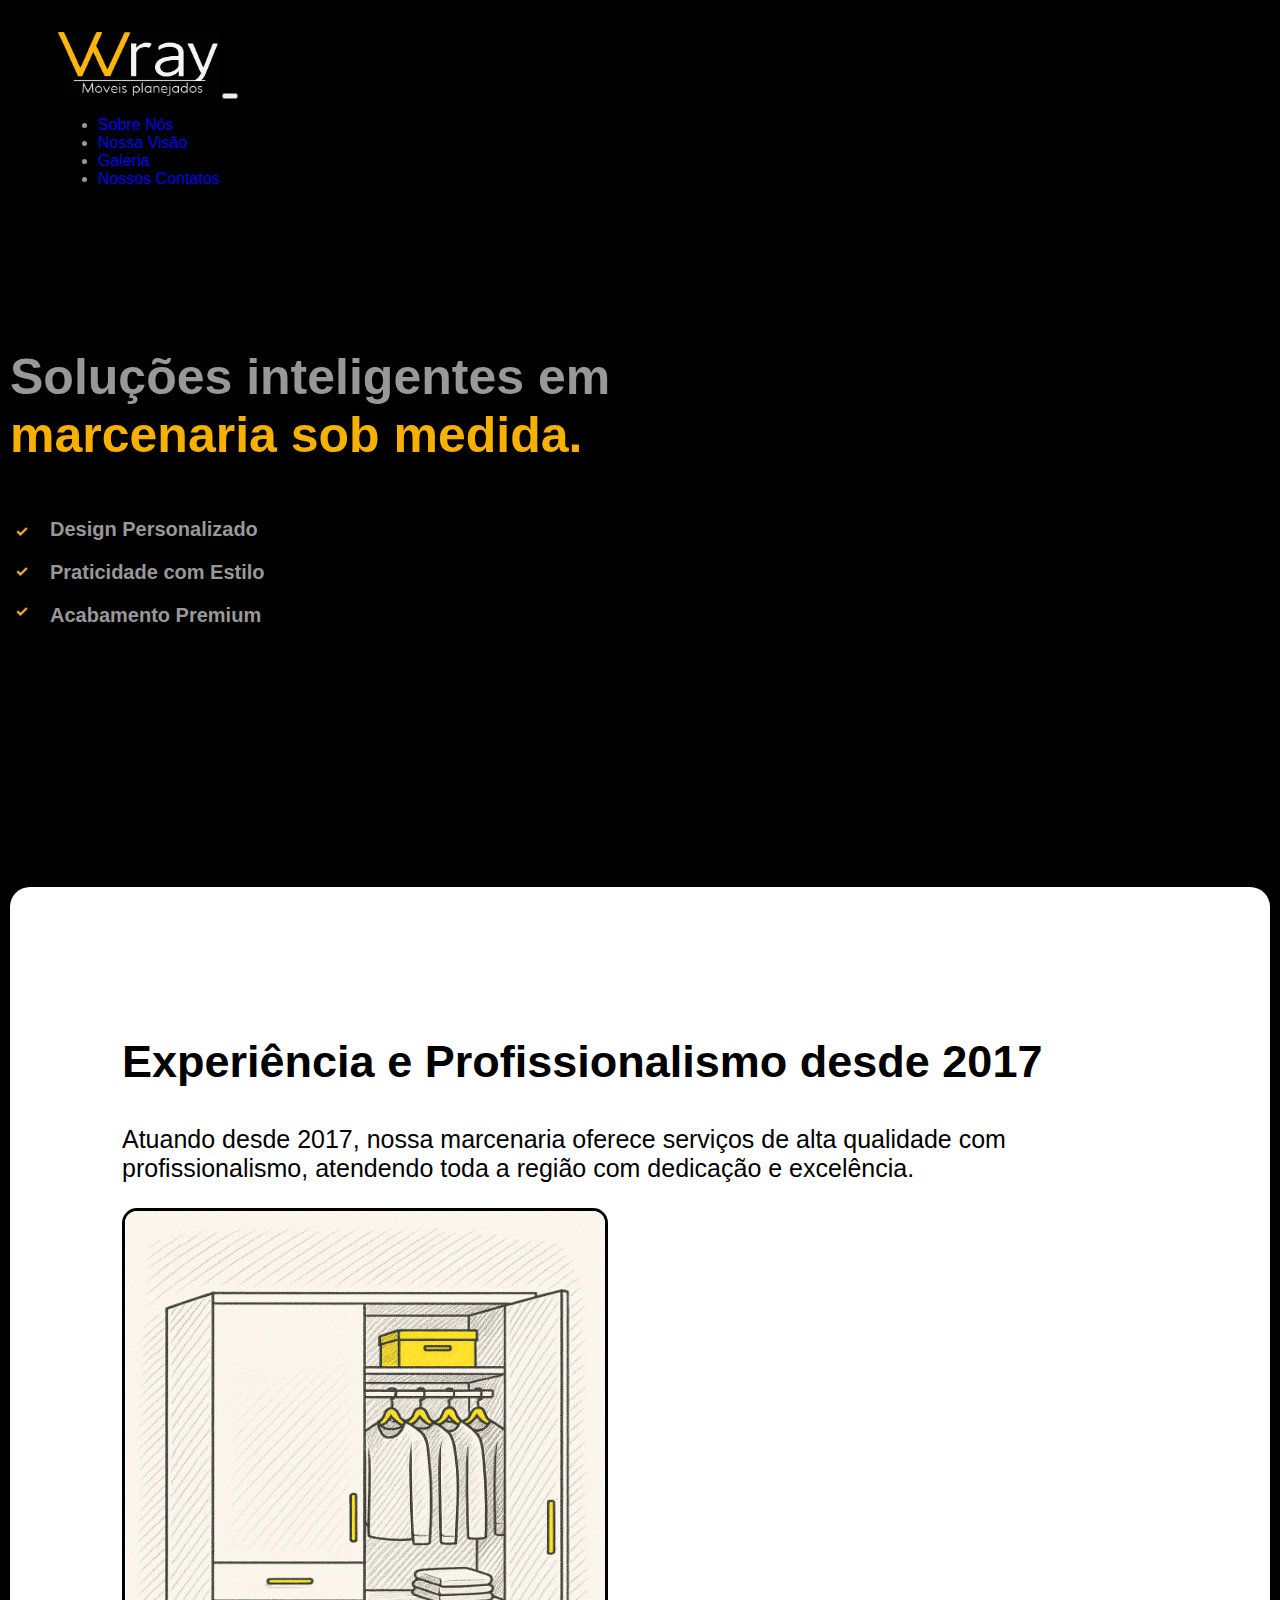
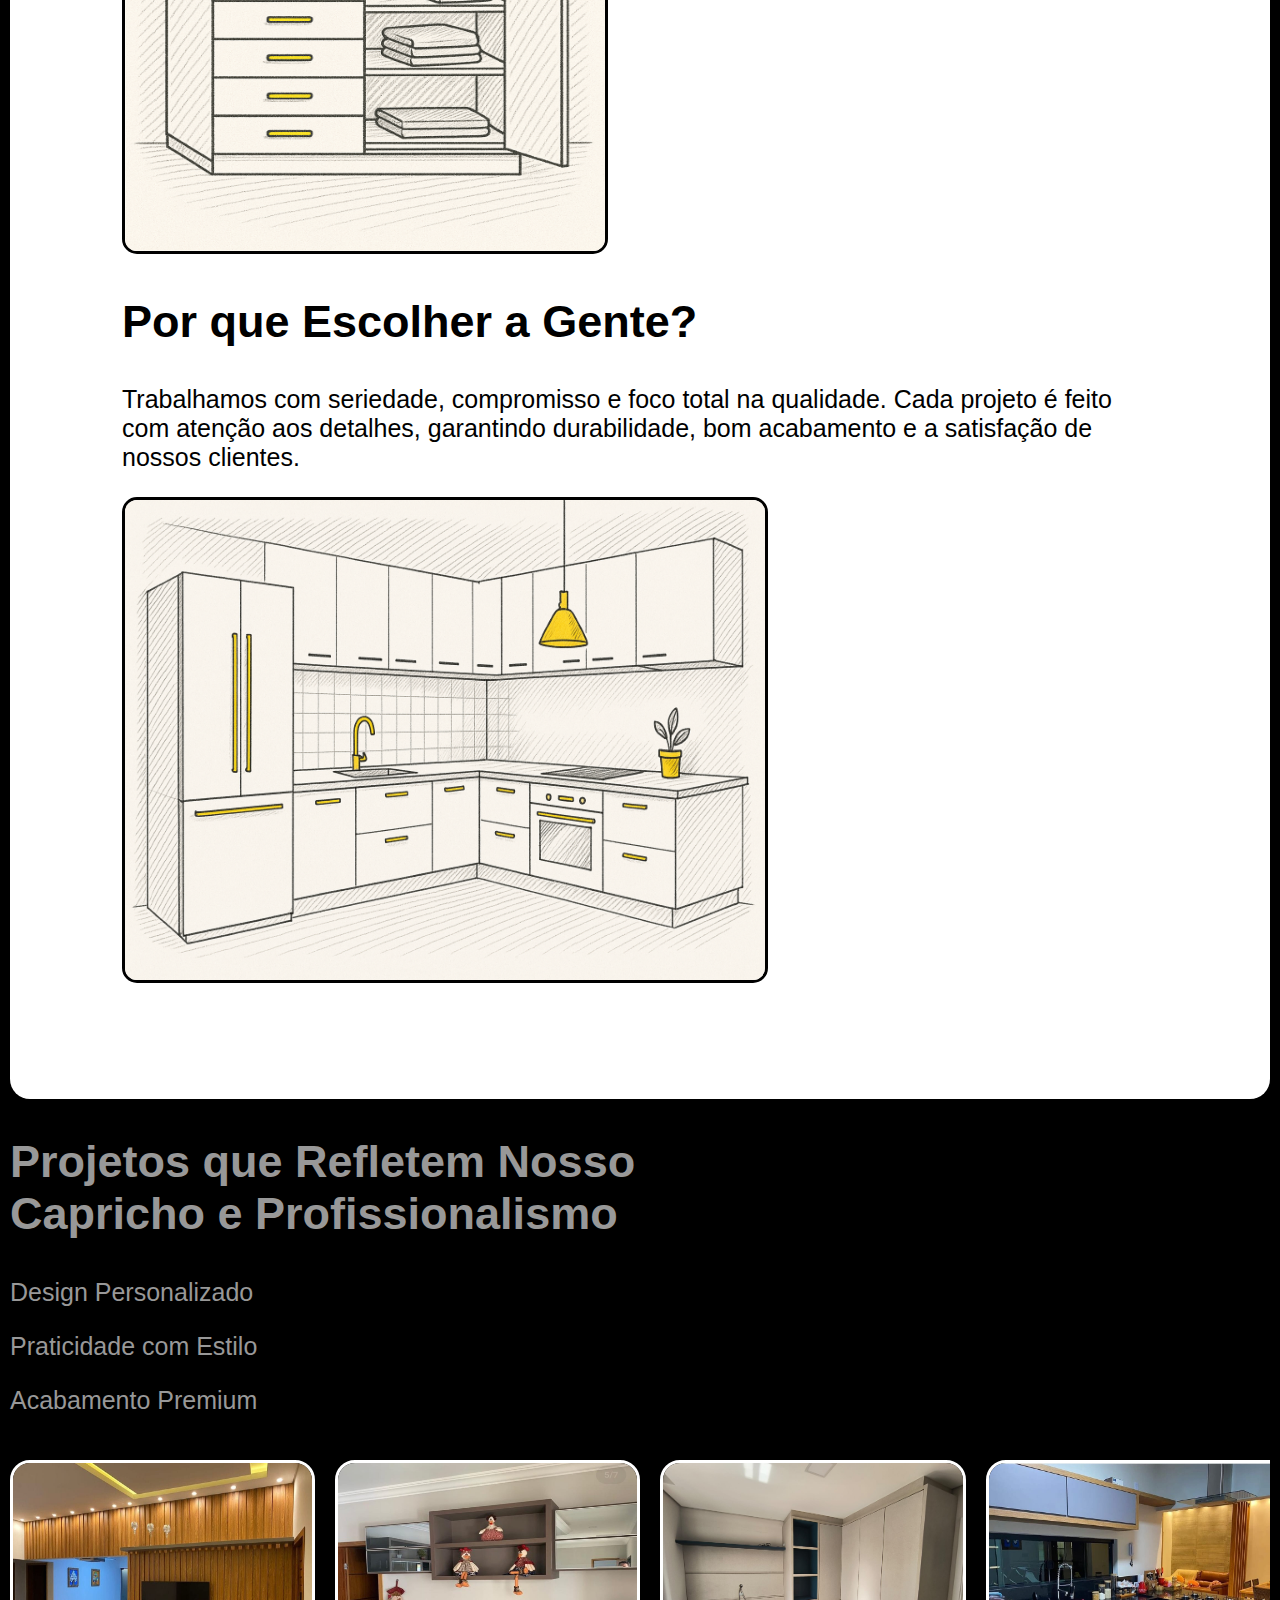
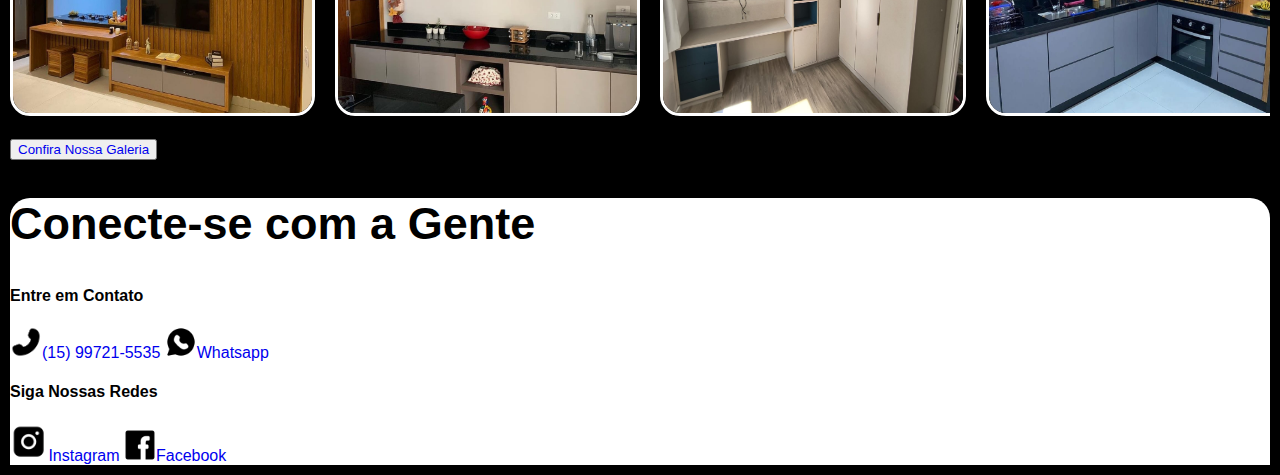
<file: index.html>
<!DOCTYPE html>
<html lang="pt-br">
<head>
    <meta charset="UTF-8">
    <meta name="viewport" content="width=device-width, initial-scale=1.0">
    <link rel="preconnect" href="https://fonts.googleapis.com">
    <link rel="preconnect" href="https://fonts.gstatic.com" crossorigin>
    <link href="https://fonts.googleapis.com/css2?family=Montserrat:ital,wght@0,100..900;1,100..900&display=swap" rel="stylesheet">
    <link href="https://cdn.jsdelivr.net/npm/bootstrap@5.3.7/dist/css/bootstrap.min.css" rel="stylesheet" integrity="sha384-LN+7fdVzj6u52u30Kp6M/trliBMCMKTyK833zpbD+pXdCLuTusPj697FH4R/5mcr" crossorigin="anonymous">
    <link rel="stylesheet" href="style.css">
    <link rel="shortcut icon" type="imagex/png" href="img/ChatGPT-Image-19-de-mai.-de-2025_-19_52_39.ico">
    <title>Wray</title>
</head>
<body>
    <header class="container_1">
        <nav class="navbar navbar-expand-lg">
            <div class="container-fluid nav">
                <img class="logo_1" src="img/ChatGPT Image 19 de mai. de 2025, 19_57_03.png" alt="Logo">
                <button class="navbar-toggler" type="button" data-bs-toggle="collapse" data-bs-target="#navbarTogglerDemo02" aria-controls="navbarTogglerDemo02" aria-expanded="false" aria-label="Toggle navigation">
                    <span class="navbar-toggler-icon"></span>
                </button>
                <div class="collapse navbar-collapse" id="navbarTogglerDemo02">
                    <ul class="navbar-nav me-auto mb-2 mb-lg-0 lista">
                        <li class="nav-item"><a class="nav-link active text-white" aria-current="page" href="#sobre">Sobre Nós</a></li>
                        <li class="nav-item"><a class="nav-link active text-white" aria-current="page" href="#visao">Nossa Visão</a></li> 
                        <li class="nav-item"><a class="nav-link active text-white" aria-current="page" href="#galeria">Galeria</a></li>
                        <li class="nav-item"><a class="nav-link active text-white" aria-current="page" href="#contatos">Nossos Contatos</a></li>
                    </ul>
                </div>
            </div>
        </nav>
    </header>
    <section class="container_2">
        <div class="container text-center">
            <div class="row">
                <div class="col">
                    <h1>Soluções inteligentes em</br><span style="color: #F6B000";>marcenaria sob medida.</span></h1>
                </div>
                <div class="col-md-auto visao">
                    <div class="iconess">
                        <img class="icone" src="img/ChatGPT Image 19 de mai-Photoroom.jpg">
                        <img class="icone" src="img/ChatGPT Image 19 de mai-Photoroom.jpg">
                        <img class="icone" src="img/ChatGPT Image 19 de mai-Photoroom.jpg">
                    </div>
                    <div>
                        <h3>Design Personalizado</h3>
                        <h3>Praticidade com Estilo</h3>
                        <h3>Acabamento Premium</h3>
                    </div>
                </div>
            </div>
        </div>
    </section>
    <section class="container_3">
        <div class="container">
            <div class="row mb-5">
                <div class="col" id="sobre">
                    <h2>Experiência e Profissionalismo desde 2017</h2>
                    <p>Atuando desde 2017, nossa marcenaria oferece serviços de alta qualidade com profissionalismo, atendendo toda a região com dedicação e excelência.</p>
                </div>
                <div class="col d-flex justify-content-center align-items-center">
                    <img class="armario" src="img/ChatGPT Image 20 de mai. de 2025, 20_05_11.png" alt="projeto de um armário">
                </div>
            </div>
            <div class="row mb-3">
                <div class="col" id="visao">
                    <h2>Por que Escolher a Gente?</h2>
                    <p>Trabalhamos com seriedade, compromisso e foco total na qualidade. Cada projeto é feito com atenção aos detalhes, garantindo durabilidade, bom acabamento e a satisfação de nossos clientes.</p>
                </div>
                <div class="col d-flex justify-content-center align-items-center">
                    <img class="cozinha" src="img/ChatGPT Image 20 de mai. de 2025, 20_03_07.png" alt="projeto de uma cozinha">
                </div>
            </div>
        </div>
    </section>
    <section class="container_4" id="galeria">
        <div class="container">
            <div class="row">
                <div class="col d-flex justify-content-center align-items-center mb-3 mt-5">
                    <h2 class="h2Alternativo">Projetos que Refletem Nosso</br> Capricho e Profissionalismo</h2>
                </div>
            </div>
            <div>
                <div class="row">
                    <div class="col d-flex justify-content-center align-items-center">
                        <p class="pAlternativo">Design Personalizado</p>
                    </div>
                    <div class="col d-flex justify-content-center align-items-center">
                        <p class="pAlternativo">Praticidade com Estilo</p>
                    </div>
                    <div class="col d-flex justify-content-center align-items-center">
                        <p class="pAlternativo">Acabamento Premium</p>
                    </div>
                </div>
            </div>
        </div>
        <div class="carrossel">
            <div class="group">
                <div><img class="portfolio" src="img/Foto de Lucas(3).jpg"></div>
                <div><img class="portfolio" src="img/Foto de Lucas(6).jpg"></div>
                <div><img class="portfolio" src="img/Foto de Lucas(4).jpg"></div>
                <div><img class="portfolio" src="img/Foto de Lucas(1).jpg"></div>
                <div><img class="portfolio" src="img/Foto de Lucas(2).jpg"></div>
                <div><img class="portfolio" src="img/Foto de Lucas(5).jpg"></div>
                <div><img class="portfolio" src="img/Foto de Lucas.jpg"></div>
            </div>
            <div aria-hidden class="group">
                <div><img class="portfolio" src="img/Foto de Lucas(3).jpg"></div>
                <div><img class="portfolio" src="img/Foto de Lucas(6).jpg"></div>
                <div><img class="portfolio" src="img/Foto de Lucas(4).jpg"></div>
                <div><img class="portfolio" src="img/Foto de Lucas(1).jpg"></div>
                <div><img class="portfolio" src="img/Foto de Lucas(2).jpg"></div>
                <div><img class="portfolio" src="img/Foto de Lucas(5).jpg"></div>
                <div><img class="portfolio" src="img/Foto de Lucas.jpg"></div>
            </div>
        </div>
        <div class="container mb-5">
            <div class="row">
                <div class="col d-flex justify-content-center align-items-center mb-3 mt-5">
                    <button type="button" class="btn btn-outline-warning p-3"><a class="text-white" href="galeria.html">Confira Nossa Galeria</a></button>
                </div>
            </div>
        </div>
    </section>
    <footer class="container_5" id="contatos">
        <div class="container">
            <div class="row">
                <div class="col d-flex justify-content-center align-items-center mb-3 mt-5">
                    <h2>Conecte-se com a Gente</h2>
                </div>
            </div>
            <div class="row pb-5">
                <div class="col">
                    <h4 class="d-flex justify-content-center align-items-center mb-3">Entre em Contato</h4>
                    <a class="text-black d-flex justify-content-center align-items-center mb-3" href="#contatos"><img class="footer4" src="img/Phone-Streamline-Plump.png" alt="logo whatsapp">(15) 99721-5535</a>                    
                    <a class="text-black d-flex justify-content-center align-items-center" href="https://wa.me/15997215535"><img class="footer1" src="img/Whatsapp-Streamline-Core.png" alt="logo whatsapp">Whatsapp</a>
                </div>
                <div class="col">
                    <h4 class="d-flex justify-content-center align-items-center mb-3">Siga Nossas Redes</h4>
                    <a class="text-black d-flex justify-content-center align-items-center mb-3" href="https://www.instagram.com/wraymoveisplanejados/"><img class="footer2" src="img/Instagram-Streamline-Core.png" alt="logo whatsapp">Instagram</a>
                    <a class="text-black d-flex justify-content-center align-items-center" href="https://www.facebook.com/people/Wray-M%C3%B3veis-Planejados/100029413106215/"><img class="footer3" src="img/Facebook-1-Streamline-Core.png" alt="logo whatsapp">Facebook</a>
                </div>
            </div>
        </div>
    </footer>
   
    




    <script src="https://cdn.jsdelivr.net/npm/bootstrap@5.3.7/dist/js/bootstrap.bundle.min.js" integrity="sha384-ndDqU0Gzau9qJ1lfW4pNLlhNTkCfHzAVBReH9diLvGRem5+R9g2FzA8ZGN954O5Q" crossorigin="anonymous"></script>
</body>
</html>
</file>
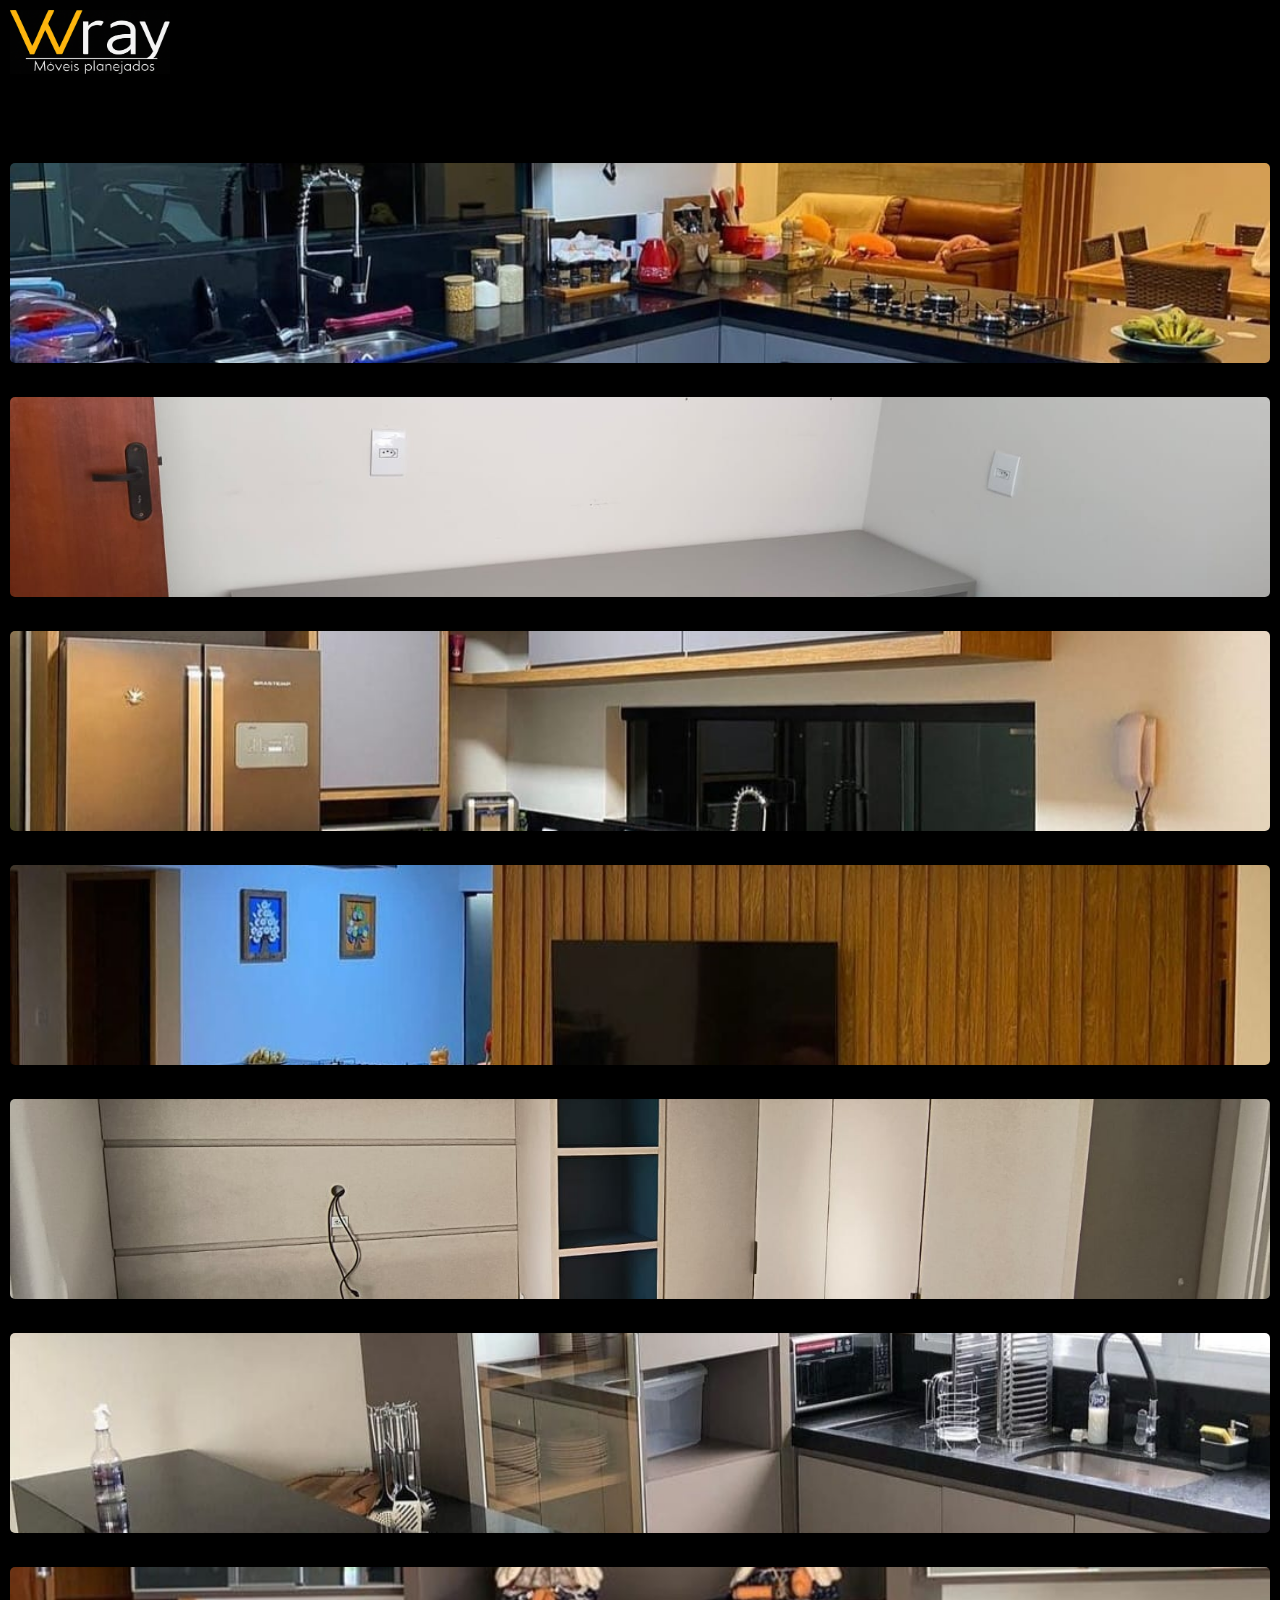
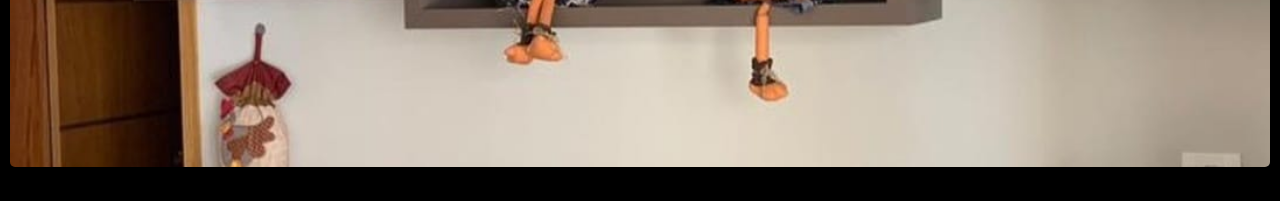
<file: galeria.html>
<!DOCTYPE html>
<html lang="pt-br">
<head>
    <meta charset="UTF-8">
    <meta name="viewport" content="width=device-width, initial-scale=1.0">
    <link rel="preconnect" href="https://fonts.googleapis.com">
    <link rel="preconnect" href="https://fonts.gstatic.com" crossorigin>
    <link href="https://fonts.googleapis.com/css2?family=Montserrat:ital,wght@0,100..900;1,100..900&display=swap" rel="stylesheet">
    <link href="https://cdn.jsdelivr.net/npm/bootstrap@5.3.7/dist/css/bootstrap.min.css" rel="stylesheet" integrity="sha384-LN+7fdVzj6u52u30Kp6M/trliBMCMKTyK833zpbD+pXdCLuTusPj697FH4R/5mcr" crossorigin="anonymous">
    <link rel="stylesheet" href="style.css">
    <link rel="shortcut icon" type="imagex/png" href="img/ChatGPT-Image-19-de-mai.-de-2025_-19_52_39.ico">
    <title>Wray</title>
</head>
<body>
     <section>
        <div class="container">
            <div class="row">
                <div class="col">
                    <img class="logo_1 mt-5" src="img/ChatGPT Image 19 de mai. de 2025, 19_57_03.png" alt="Logo">
                </div>
            </div>
        </div>
     </section>
     <div class="container page-top">
        <div class="row">
            <div class="col-lg-3 col-md-4 col-xs-6 thumb">
                <a href="img/Foto de Lucas(1).jpg" class="fancybox" rel="ligthbox">
                    <img  src="img/Foto de Lucas(1).jpg" class="zoom img-fluid "  alt="">
                   
                </a>
            </div>
            <div class="col-lg-3 col-md-4 col-xs-6 thumb">
                <a href="img/Foto de Lucas.jpg"  class="fancybox" rel="ligthbox">
                    <img  src="img/Foto de Lucas.jpg" class="zoom img-fluid"  alt="">
                </a>
            </div>            
            <div class="col-lg-3 col-md-4 col-xs-6 thumb">
                <a href="img/Foto de Lucas(2).jpg" class="fancybox" rel="ligthbox">
                    <img  src="img/Foto de Lucas(2).jpg" class="zoom img-fluid"  alt="">
                </a>
            </div>
            <div class="col-lg-3 col-md-4 col-xs-6 thumb">
                <a href="img/Foto de Lucas(3).jpg" class="fancybox" rel="ligthbox">
                    <img  src="img/Foto de Lucas(3).jpg" class="zoom img-fluid"  alt="">
                </a>
            </div>
            <div class="col-lg-3 col-md-4 col-xs-6 thumb">
                <a href="img/Foto de Lucas(4).jpg" class="fancybox" rel="ligthbox">
                    <img  src="img/Foto de Lucas(4).jpg" class="zoom img-fluid"  alt="">
                </a>
            </div>
            <div class="col-lg-3 col-md-4 col-xs-6 thumb">
                <a href="img/Foto de Lucas(5).jpg" class="fancybox" rel="ligthbox">
                    <img  src="img/Foto de Lucas(5).jpg" class="zoom img-fluid"  alt="">
                </a>
            </div>
            <div class="col-lg-3 col-md-4 col-xs-6 thumb">
                <a href="img/Foto de Lucas(6).jpg" class="fancybox" rel="ligthbox">
                    <img  src="img/Foto de Lucas(6).jpg" class="zoom img-fluid"  alt="">
                </a>
            </div>             
       </div>





    <script src="https://cdn.jsdelivr.net/npm/bootstrap@5.3.7/dist/js/bootstrap.bundle.min.js" integrity="sha384-ndDqU0Gzau9qJ1lfW4pNLlhNTkCfHzAVBReH9diLvGRem5+R9g2FzA8ZGN954O5Q" crossorigin="anonymous"></script>
</body>
</html>
</file>
<file: style.css>
:root {
    --amarelo: #F6B000;
    --preto: #000;
    --branco: #fff;
}

html {
    scroll-behavior: smooth;
    scroll-padding-top: 3rem;
}

body {
    font-family: "Montserrat", sans-serif;
    font-optical-sizing: auto;
    font-weight: 400;
    font-style: normal;
    background-color: var(--preto);
    color: var(--branco);
    margin: 0;
}

h1 {
    font-size:50px;
}

h2 {
    font-size: 45px;
}

h3 {
    font-size:20px;
}

p {
    font-size: 25px;
}

a {
  text-decoration: none;
}

.container_1 {
    margin: 2rem 3rem 10rem;
}

.container_2 {
    margin-bottom: 15rem;
}

.container_3 {
    background-color: var(--branco);
    color: var(--preto);
    border-radius: 20px;
    padding: 7rem;
}

.container_5 {
    background-color: var(--branco);
    color: var(--preto);
    border-top-left-radius: 20px;
    border-top-right-radius: 20px;
}

.nav {
    column-gap: 15rem;
    row-gap: 1rem;
}

.lista {
    column-gap: 4rem;
}

.link_nav {
    color: var(--branco)
}

.logo_1 {
    height: 4rem;
    width: 10rem;
}

.visao {
    display: flex;
    align-items: center;
    gap: 1rem;
}

.iconess {
    display: grid;
    align-items: center;
    gap: 1rem;
}

.icone {
    width: 1.5rem;
    height: 1.5rem;
}

.armario {
    width: 30rem;
    height: 40rem;
    border: solid;
    border-radius: 15px;
}

.cozinha {
    width: 40rem;
    height: 30rem;
    border: solid;
    border-radius: 15px;
}

.portfolio {
    height: 15.6rem;
    width: 18.7rem;
    border-radius: 20px;
    border-style: solid;
    border-color: white;
}

.carrossel {
    display: flex;
    overflow: hidden;
    padding: 20px 0;
    > * {
        flex: 0 0 100%;
    }
}

.group {
    display: flex;
    gap: 20px;
    padding-right: 20px;
    will-change: transform;
    animation: scrolling 50s linear infinite;
}

.footer1 {
    width: 2rem;
    height: 2rem;
}

.footer1:hover {
    content: url('img/Whatsapp-Streamline-Core-_1_.png');
}

.footer2 {
    width: 2.4rem;
    height: 2.4rem;
}

.footer2:hover {
    content: url('img/Instagram-Streamline-Core-_1_.png');
}

.footer3 {
    width: 2rem;
    height: 2rem;
}

.footer3:hover {
    content: url('img/Facebook-1-Streamline-Core-_1_.png');
}

.footer4 {
    width: 2rem;
    height: 2rem;
}

.footer4:hover {
    content: url('img/Phone-Streamline-Plump-_1_.png');
}

body {
  font-family: "Asap", sans-serif;
  color:#989898;
  margin:10px;
  font-size:16px;
}

#demo {
  height:100%;
  position:relative;
  overflow:hidden;
}


.green{
  background-color:#6fb936;
}
        .thumb{
            margin-bottom: 30px;
        }
        
        .page-top{
            margin-top:85px;
        }

img.zoom {
    width: 100%;
    height: 200px;
    border-radius:5px;
    object-fit:cover;
}
        
 
.transition {
    -webkit-transform: scale(1.2); 
    -moz-transform: scale(1.2);
    -o-transform: scale(1.2);
    transform: scale(1.2);
}
    .modal-header {
   
     border-bottom: none;
}
    .modal-title {
        color:#000;
    }
    .modal-footer{
      display:none;  
    }

@keyframes scrolling {
    0% {
      transform: translateX(0);
    }
    100% {
      transform: translateX(-100%);
    }
}

@media (max-width: 1136px) {

h1 {
    font-size:40px;
}

h2 {
    font-size: 35px;
}

h3 {
    font-size:15px;
}

p {
    font-size: 20px;
}

.nav {
    column-gap: 12rem;
    row-gap: 1rem;
}

.lista {
    column-gap: 2rem;
}

.icone {
    width: 1.3rem;
    height: 1.3rem;
}

}

@media (max-width: 800px) {

h1 {
    font-size:30px;
}

h2 {
    font-size: 25px;
}

h3 {
    font-size:13px;
}

p {
    font-size: 13px;
}

.logo_1 {
    height: 3rem;
    width: 7rem;
}

.icone {
    width: 1rem;
    height: 1rem;
}

}

@media (max-width: 500px) {

h1 {
    font-size:23px;
}

h2 {
    font-size:20px;
}


h3 {
    font-size:7px;
}

h4 {
    font-size:13px;
}

p {
    font-size:15px;
}

.h2Alternativo {
    font-size:15px;
}

.pAlternativo {
    font-size:8px;
}

.container_3 {
    padding: 3rem;
}

.container_4 {
    padding: 0rem;
}

.logo_1 {
    height: 2.5rem;
    width: 6rem;
}

.icone {
    width: 0.8rem;
    height: 0.8rem;
}

.nav {
    column-gap: 1rem;
    row-gap: 1rem;
}

.visao {
    display: none;
}

.armario {
    width: 20rem;
    height: 25rem;
}

.cozinha {
    width: 20rem;
    height: 17rem;
}

}
</file>
